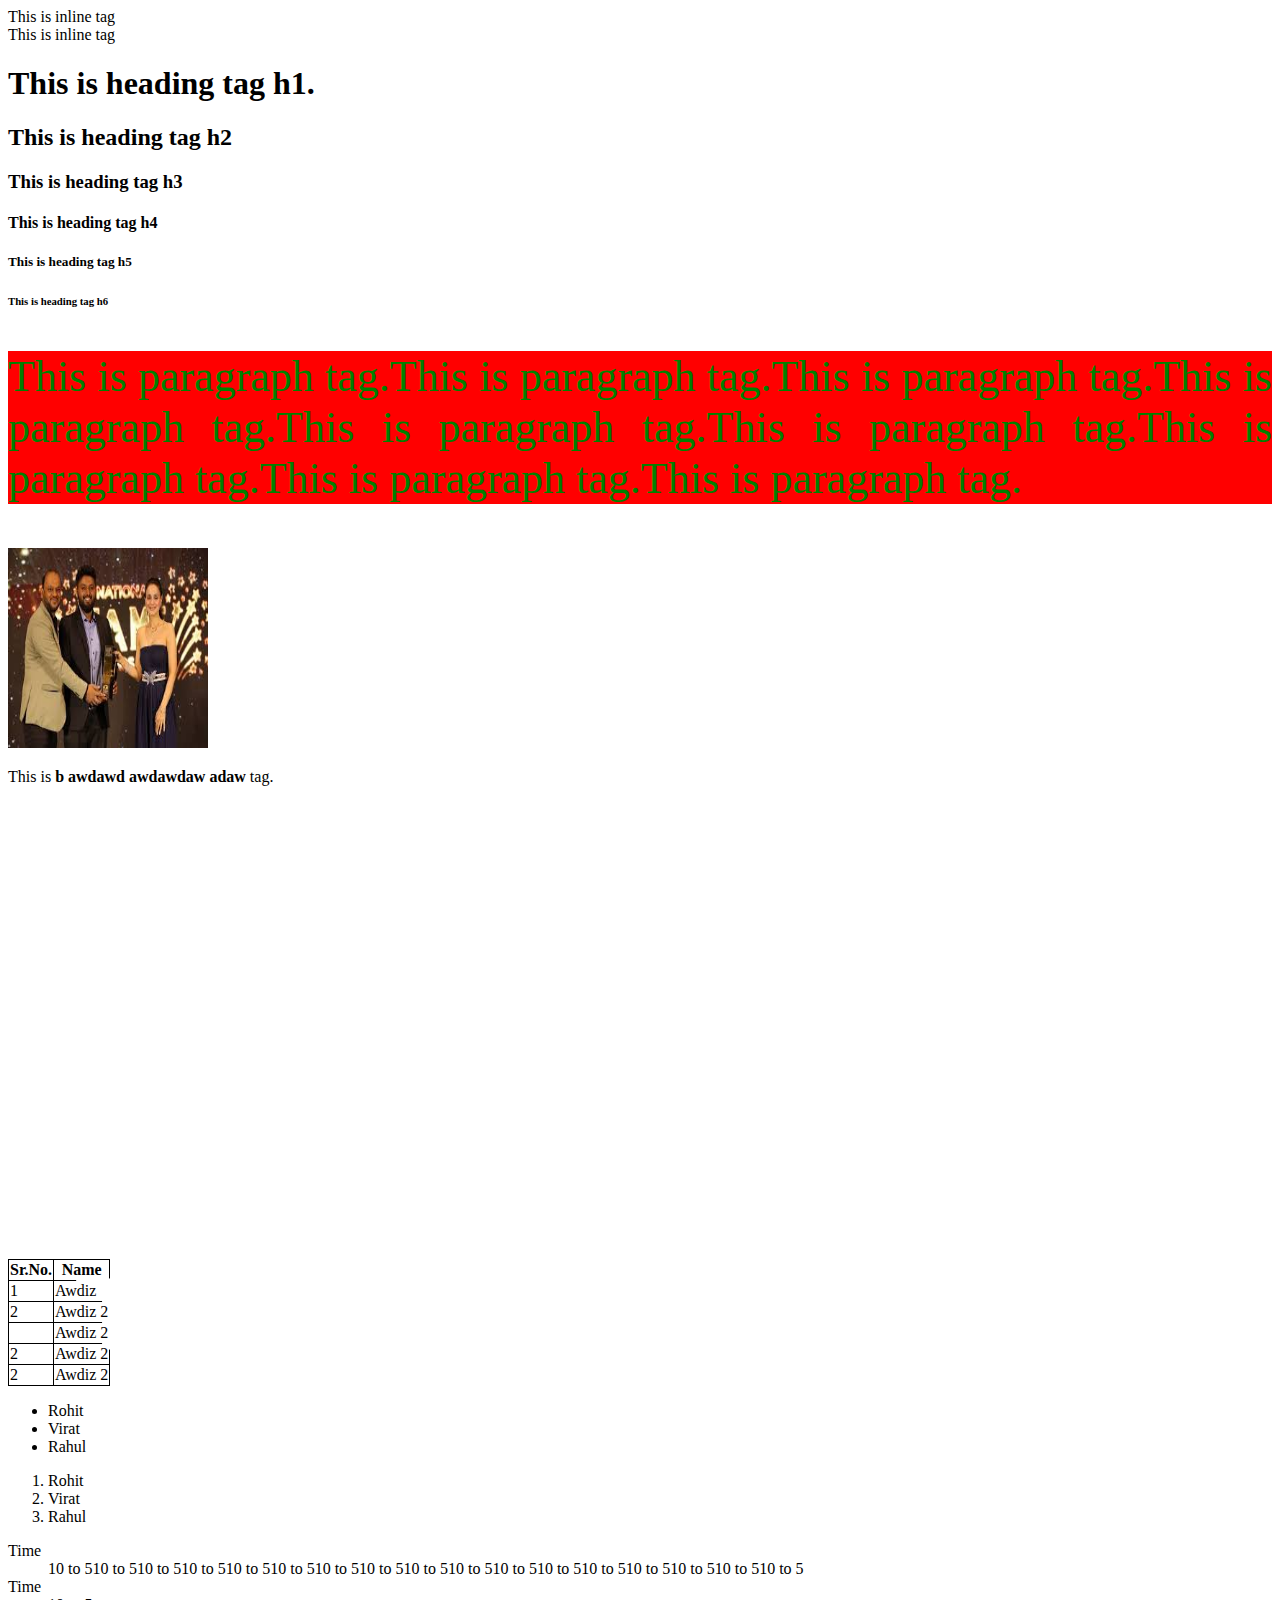
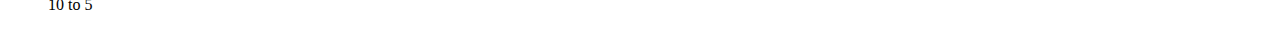
<file: Day-1/index.html>
<!DOCTYPE html>
<html>
  <head>
    <title>Home - Profile</title> 
    <link
      rel="icon"
      href="https://thumbs.dreamstime.com/z/daisy-flower-isolated-hand-madeclipping-path-14184671.jpg"
    />
    <style>
      table,
      td,
      th {
        border: 1px solid black;
        border-collapse: collapse;
      }
    </style>
  </head>
  <body>
    <span>This is inline tag</span> <br />
    <span>This is inline tag</span>
    <h1>This is heading tag h1.</h1>
    <h2>This is heading tag h2</h2>
    <h3>This is heading tag h3</h3>
    <h4>This is heading tag h4</h4>
    <h5>This is heading tag h5</h5>
    <h6>This is heading tag h6</h6>
    <p
      style="
        background-color: red;
        color: green;
        font-size: 44px;
        text-align: justify;
      "
    >
      This is paragraph tag.This is paragraph tag.This is paragraph tag.This is
      paragraph tag.This is paragraph tag.This is paragraph tag.This is
      paragraph tag.This is paragraph tag.This is paragraph tag.
    </p>
    <img
      height="200"
      width="200"
      alt="Awwdiz"
      src="[data-uri]"
    />
    <p>This is <b>b awdawd awdawdaw adaw</b> tag.</p>

    <div
      style="
        text-align: center;
        font-size: 54px;
        color: white;
        width: 100%;
        height: 400px;
        background-image: url('https://res.cloudinary.com/www-awdiz-in/image/upload/v1713134795/home/awdiz-award-most-trusted-it-institute-2024.webp');
      "
    >
      <h1>This is text above image.</h1>
      <h1>This is text above image.</h1>
      <h1>This is text above image.</h1>
    </div>

    <table>
      <thead>
        <tr>
          <th>Sr.No.</th>
          <th>Name</th>
        </tr>
      </thead>
      <tbody>
        <tr>
          <td>1</td>
          <td>Awdiz</td>
        </tr>
        <tr>
          <td>2</td>
          <td>Awdiz 2</td>
        </tr>
        <tr>
          <td></td>
          <td>Awdiz 2</td>
        </tr>
        <tr>
          <td>2</td>
          <td>Awdiz 2</td>
        </tr>
        <tr>
          <td>2</td>
          <td>Awdiz 2</td>
        </tr>
      </tbody>
    </table>

    <ul>
      <li>Rohit</li>
      <li>Virat</li>
      <li>Rahul</li>
    </ul>
    <ol>
      <li>Rohit</li>
      <li>Virat</li>
      <li>Rahul</li>
    </ol>

    <dl>
        <dt>Time</dt>
        <dd>10 to 510 to 510 to 510 to 510 to 510 to 510 to 510 to 510 to 510 to 510 to 510 to 510 to 510 to 510 to 510 to 510 to 5</dd>
        <dt>Time</dt>
        <dd>10 to 5</dd>
    </dl>
  </body>
</html>
</file>
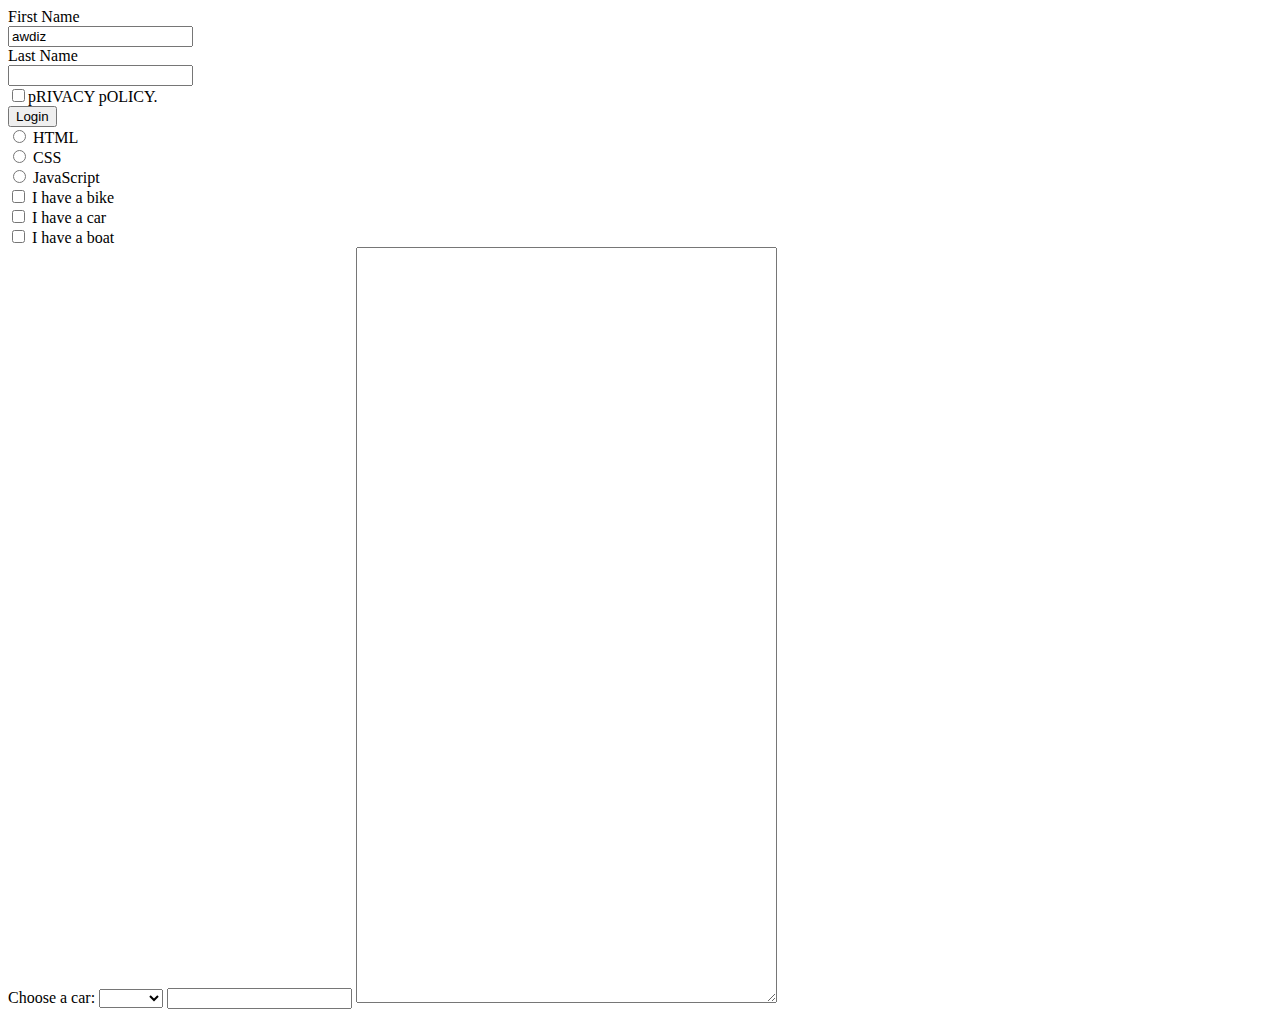
<file: Day-2/index.html>
<!DOCTYPE html>
<html>
  <head>
    <style>
      .col-red {
        color: red;
      }
      .bg-blue {
        background-color: blue;
      }
      #myID {
        color: green;
      }
    </style>
  </head>
  <body>
    <!-- <p class="col-red bg-blue">This is p tag.</p>
    <p class="col-red">This is p tag.</p>
    <p class="col-red">This is p tag.</p>
    <p class="col-red">This is p tag.</p>
    <h1 class="col-red bg-blue">Thsi si h1 tag.</h1>
    <p id="myID">Testing id.</p>
    <iframe
      src="https://www.google.com/maps/embed?pb=!1m18!1m12!1m3!1d3770.869675156795!2d72.99513551078402!3d19.06946678205926!2m3!1f0!2f0!3f0!3m2!1i1024!2i768!4f13.1!3m3!1m2!1s0x3be7c3c1c6aaaacd%3A0x1660edf108a1e4c4!2sAWDIZ%20INSTITUTE%20-%20Vashi%20Navi%20Mumbai!5e0!3m2!1sen!2sin!4v1736065851992!5m2!1sen!2sin"
      width="400"
      height="300"
      style="border: 0"
      allowfullscreen=""
      loading="lazy"
      referrerpolicy="no-referrer-when-downgrade"
    ></iframe>
    <iframe src="https://www.awdiz.in/"></iframe>
    <iframe
      width="420"
      height="315"
      src="https://www.youtube.com/embed/tgbNymZ7vqY"
    >

    <input type="text" />
    <input type="button" />
    <input type="checkbox">
    <input type="color">
    <input type="date">
    <input type="datetime-local">
• <input type="email">
• <input type="file">
• <input type="hidden">
<input type="month">
• <input type="number">
• <input type="password">
• <input type="radio">
• <input type="range">
<input type="reset">
• <input type="search">
<forM onsubmit="handleSubmit()"></forM>
• <input type="submit" value="Login">  onsubmit 
<button onclick="handleSubmit()"></button> onClick
• <input type="tel" placeholder="8756555456546541">
• <input type="text">
• <input type="time">
• <input type="url">
• <input type="week"> -->

    <form onsubmit="handleSubmit(event)">
      <label for="fname">First Name</label><br />
      <input type="text" id="fname" value="awdiz" /><br />
      <label for="lname">Last Name</label><br />
      <input type="text" id="lname" /><br />
      <input type="checkbox" id="checkbox" /><label for="checkbox"
        >pRIVACY pOLICY.</label
      ><br />
      <input type="submit" value="Login" />
    </form>
    <form>
      <input type="radio" id="html" name="fav_language" value="HTML" />
      <label for="html">HTML</label><br />
      <input type="radio" id="css" name="fav_language" value="CSS" />
      <label for="css">CSS</label><br />
      <input
        type="radio"
        id="javascript"
        name="fav_language"
        value="JavaScript"
      />
      <label for="javascript">JavaScript</label>
    </form>
    <form>
      <input type="checkbox" id="vehicle1" name="vehicle1" value="Bike" />
      <label for="vehicle1"> I have a bike</label><br />
      <input type="checkbox" id="vehicle2" name="vehicle2" value="Car" />
      <label for="vehicle2"> I have a car</label><br />
      <input type="checkbox" id="vehicle3" name="vehicle3" value="Boat" />
      <label for="vehicle3"> I have a boat</label>
    </form>

    <label for="car">Choose a car:</label>
    <select>
      <option></option>
      <option>awdaw</option>
      <option>Saab</option>
      <option>Saab</option>
    </select>
    <input />
    <textarea rows="50" cols="50"></textarea>
    <!-- <button ondblclick="handleSubmit()">Click me.</button> -->
  </body>
  <script>
    function handleSubmit(event) {
      event.preventDefault();
      //   alert("Form submitted!");
      const userFirstName = document.getElementById("fname").value;
      console.log(userFirstName, "userFirstName");
    }
  </script>
</html>
</file>
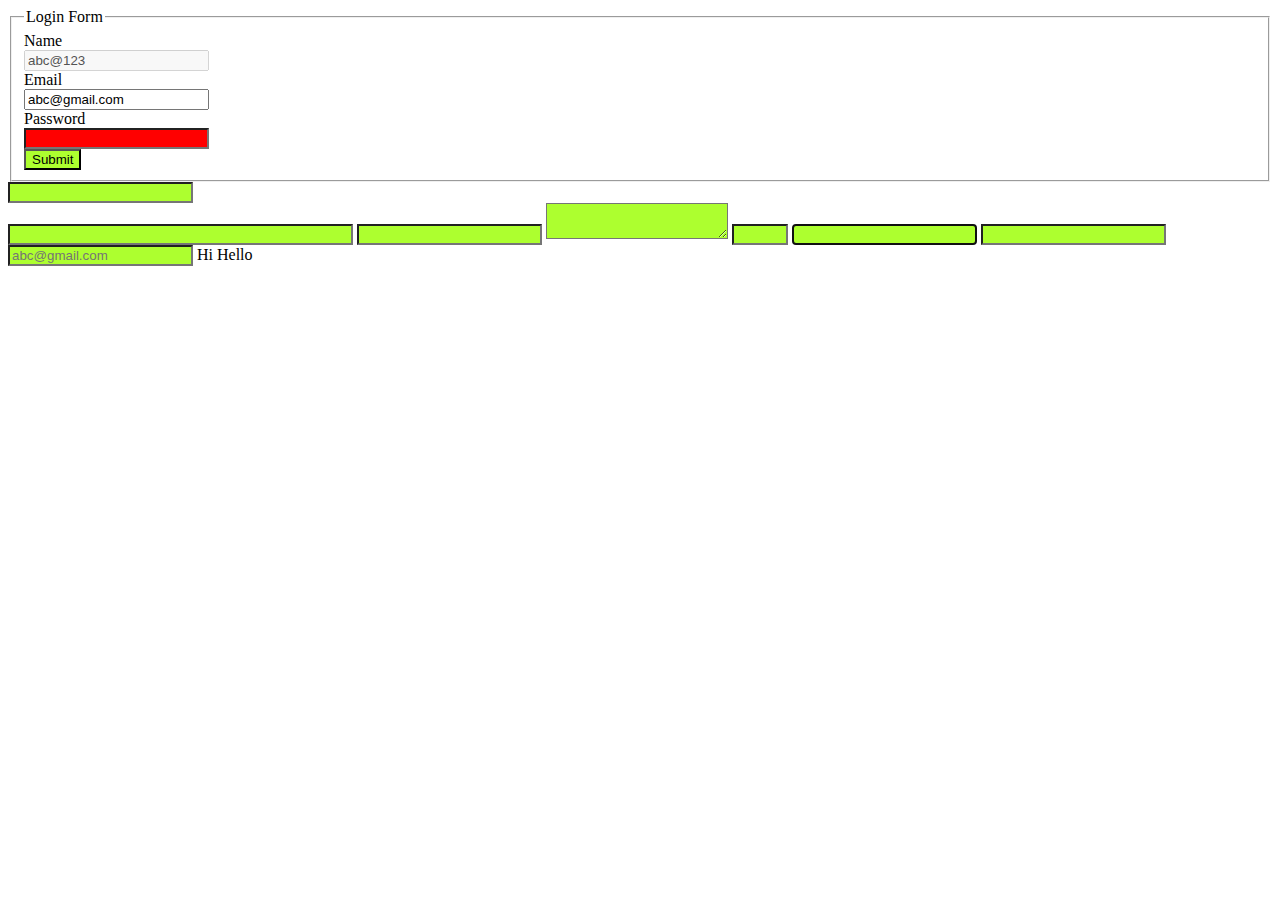
<file: Day-3/index.html>
<!DOCTYPE html>
<html lang="en">
  <head>
    <meta charset="UTF-8" />
    <meta name="viewport" content="width=device-width, initial-scale=1.0" />
    <title>Document</title>
    <style>
      input:valid,
      textarea:valid {
        background-color: greenyellow;
      }

      input:invalid,
      textarea:invalid {
        background-color: red;
      }
    </style>
  </head>
  <body>
    <form>
      <fieldset>
        <legend>Login Form</legend>
        <label>Name</label> <br />
        <input required value="abc@123" disabled /> <br />
        <label>Email</label> <br />
        <input required value="abc@gmail.com" readonly /> <br />
        <label>Password</label> <br />
        <input required/> <br />
        <input type="submit" /> <br />
      </fieldset>
    </form>
    <input /><br />
    <input size="40" />
    <input minlength="3" maxlength="6" />
    <textarea minlength="3" maxlength="6"></textarea>
    <input type="number" min="7" max="10" />
    <input autofocus type="text" pattern="\w{3,6}" />
    <input autofocus type="password" pattern="\d{4,4}" />
    <input autofocus placeholder="abc@gmail.com" />
    <span title="Hi">Hi</span>
    <span title="Hello Everyopne, awadaw, awd">Hello</span>
  </body>
</html>
</file>
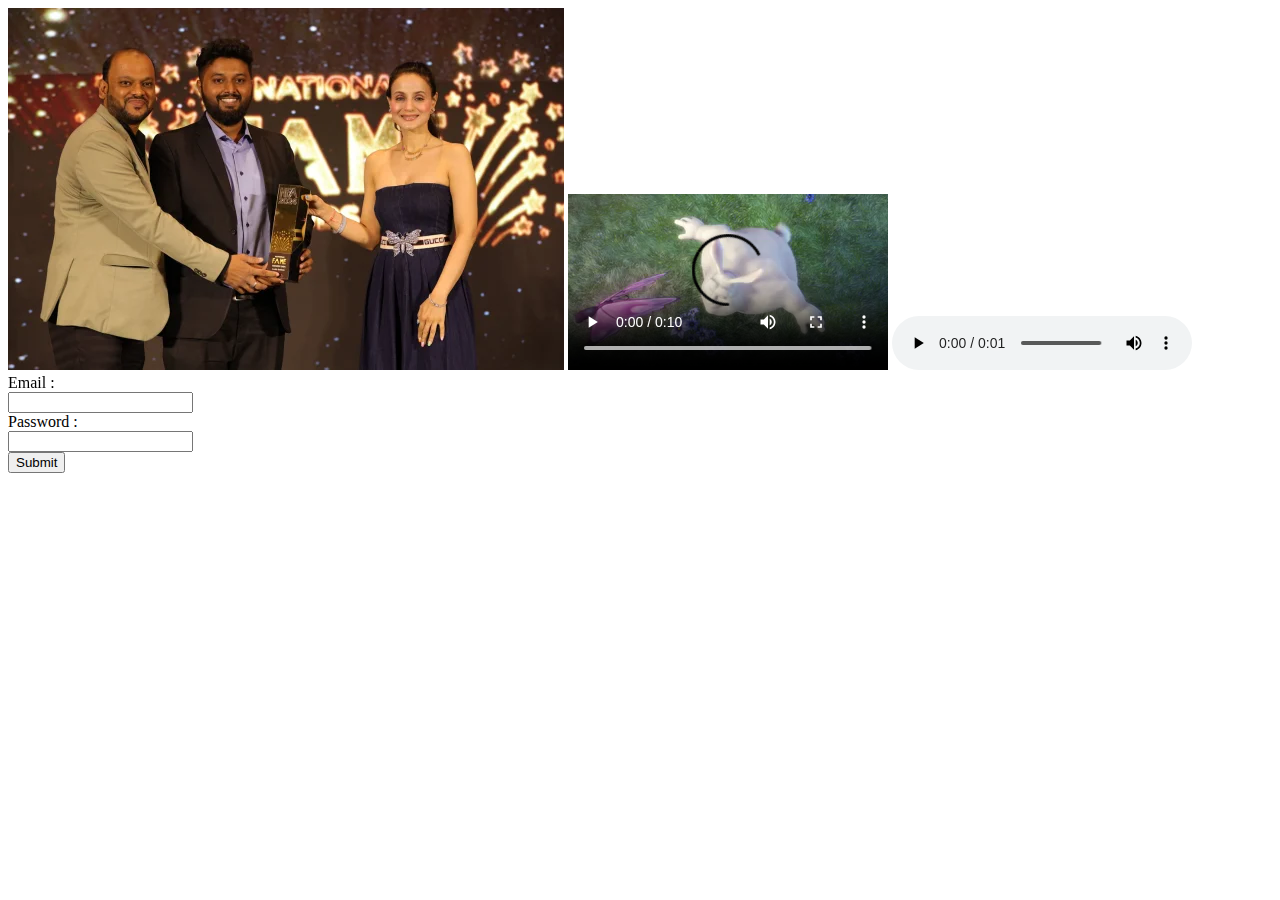
<file: Day-4/index.html>
<!DOCTYPE html>
<html>
  <body>
    <img src="../assets/awdiz-image.webp" />
    <video controls>
      <source src="../assets/mov_bbb (1).mp4" />
    </video>
    <audio controls>
      <source src="../assets/horse (1).ogv" />
    </audio>
    <form novalidate>
      <label>Email :</label><br />
      <input required type="email" /><br />
      <label>Password :</label><br />
      <input type="password" /><br />
      <input type="submit" /><br />
    </form>
  </body>
</html>
</file>
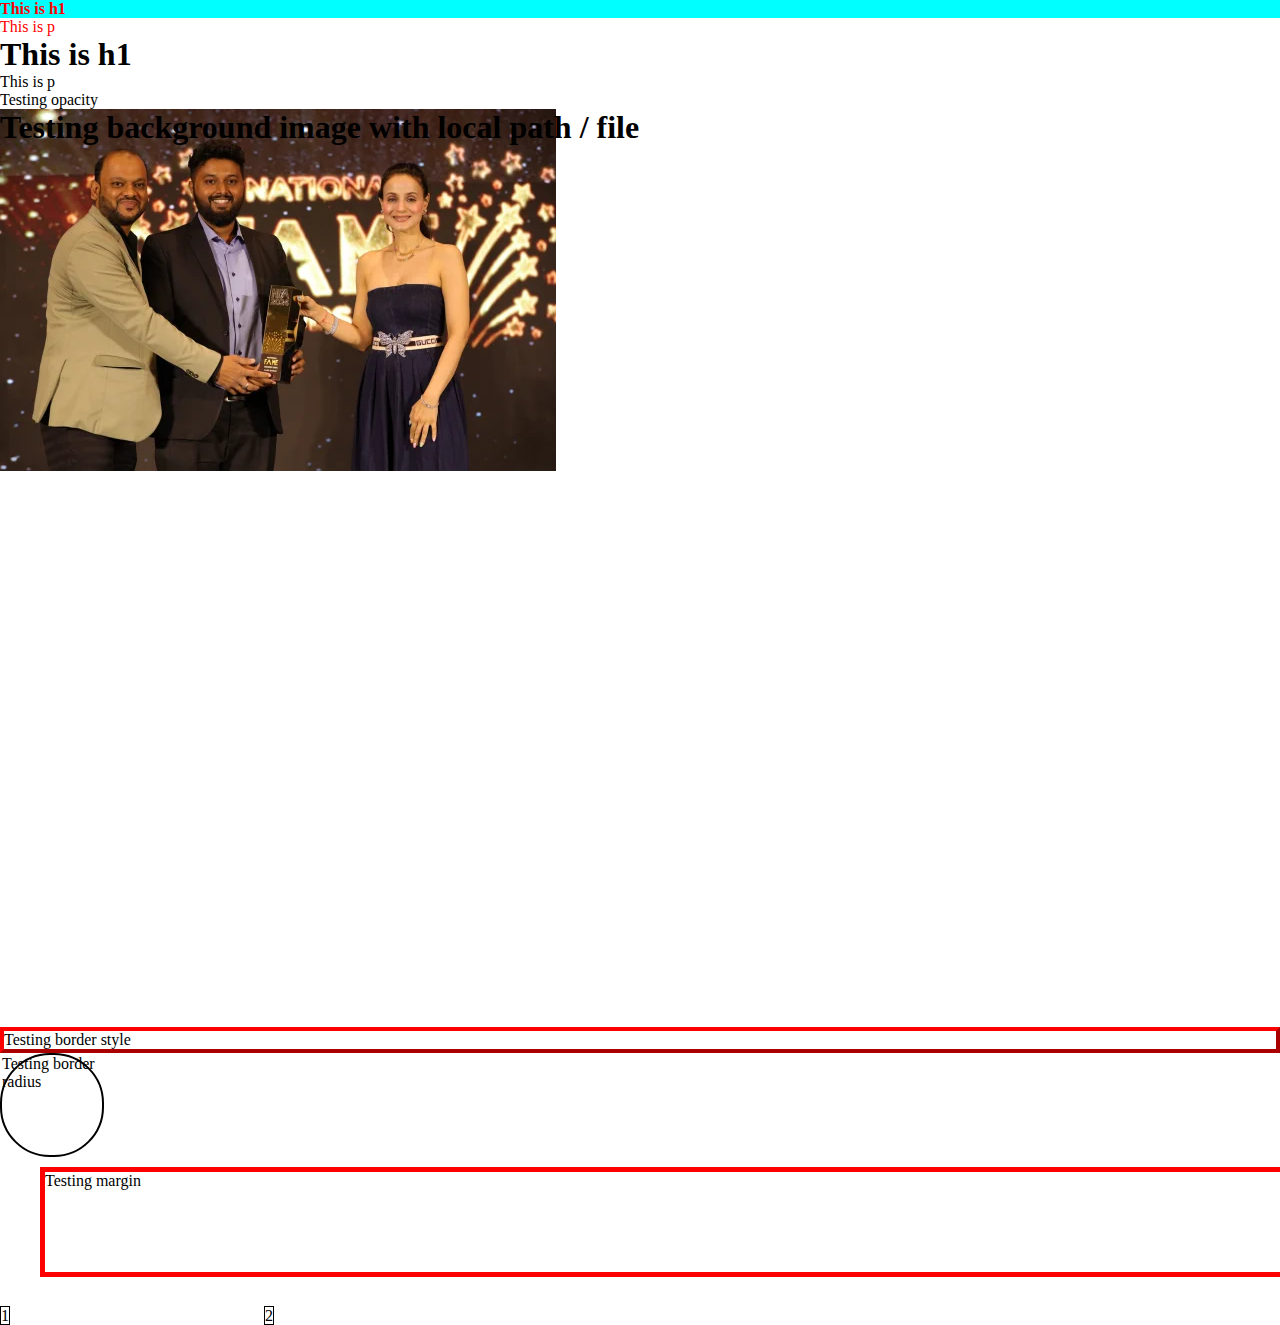
<file: Day-5/index.html>
<!DOCTYPE html>
<html>
  <head>
    <link rel="stylesheet" href="./index.css" />
  </head>
  <body>
    <h1 class="col-red">This is h1</h1>
    <p class="col-red">This is p</p>
    <h1>This is h1</h1>
    <p>This is p</p>
    <p class="opacity">Testing opacity</p>
    <div class="bg-img">
      <div>
        <h1>Testing background image with local path / file</h1>
      </div>
    </div>
    <input class="borderNone" />

    <div class="borderStyles">Testing border style</div>

    <div class="borderRadius">Testing border radius</div>

    <div class="marginStyles">Testing margin</div>

    <span>1</span>
    <span>2</span>

  </body>
</html>
</file>
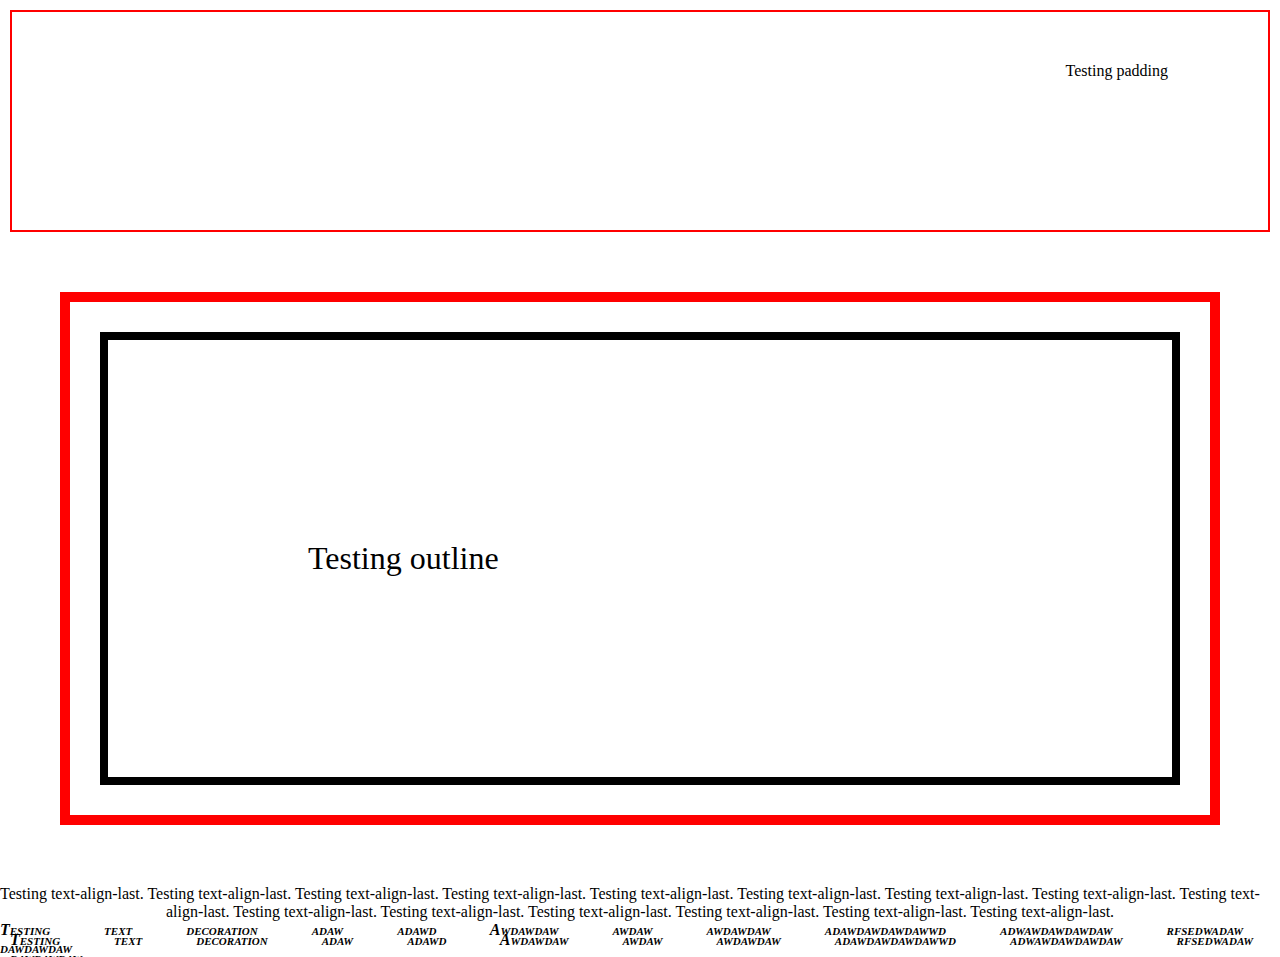
<file: Day-6/index.html>
<!DOCTYPE html>
<html>
  <head>
    <link rel="stylesheet" href="./index.css" />
  </head>
  <body>
    <div class="paddingStyles">Testing padding</div>

    <div class="outlineStyles">Testing outline</div>

    <p class="lastLineStyles">
      Testing text-align-last. Testing text-align-last. Testing text-align-last.
      Testing text-align-last. Testing text-align-last. Testing text-align-last.
      Testing text-align-last. Testing text-align-last. Testing text-align-last.
      Testing text-align-last. Testing text-align-last. Testing text-align-last.
      Testing text-align-last. Testing text-align-last. Testing text-align-last.
    </p>

    <p class="textDecorationStyles">Testing text decoration adaw adawd Awdawdaw awdaw awdawdaw adawdawdawdawwd adwawdawdawdaw rfsedwadaw dawdawdaw</p>
  </body>
  

</html>
</file>
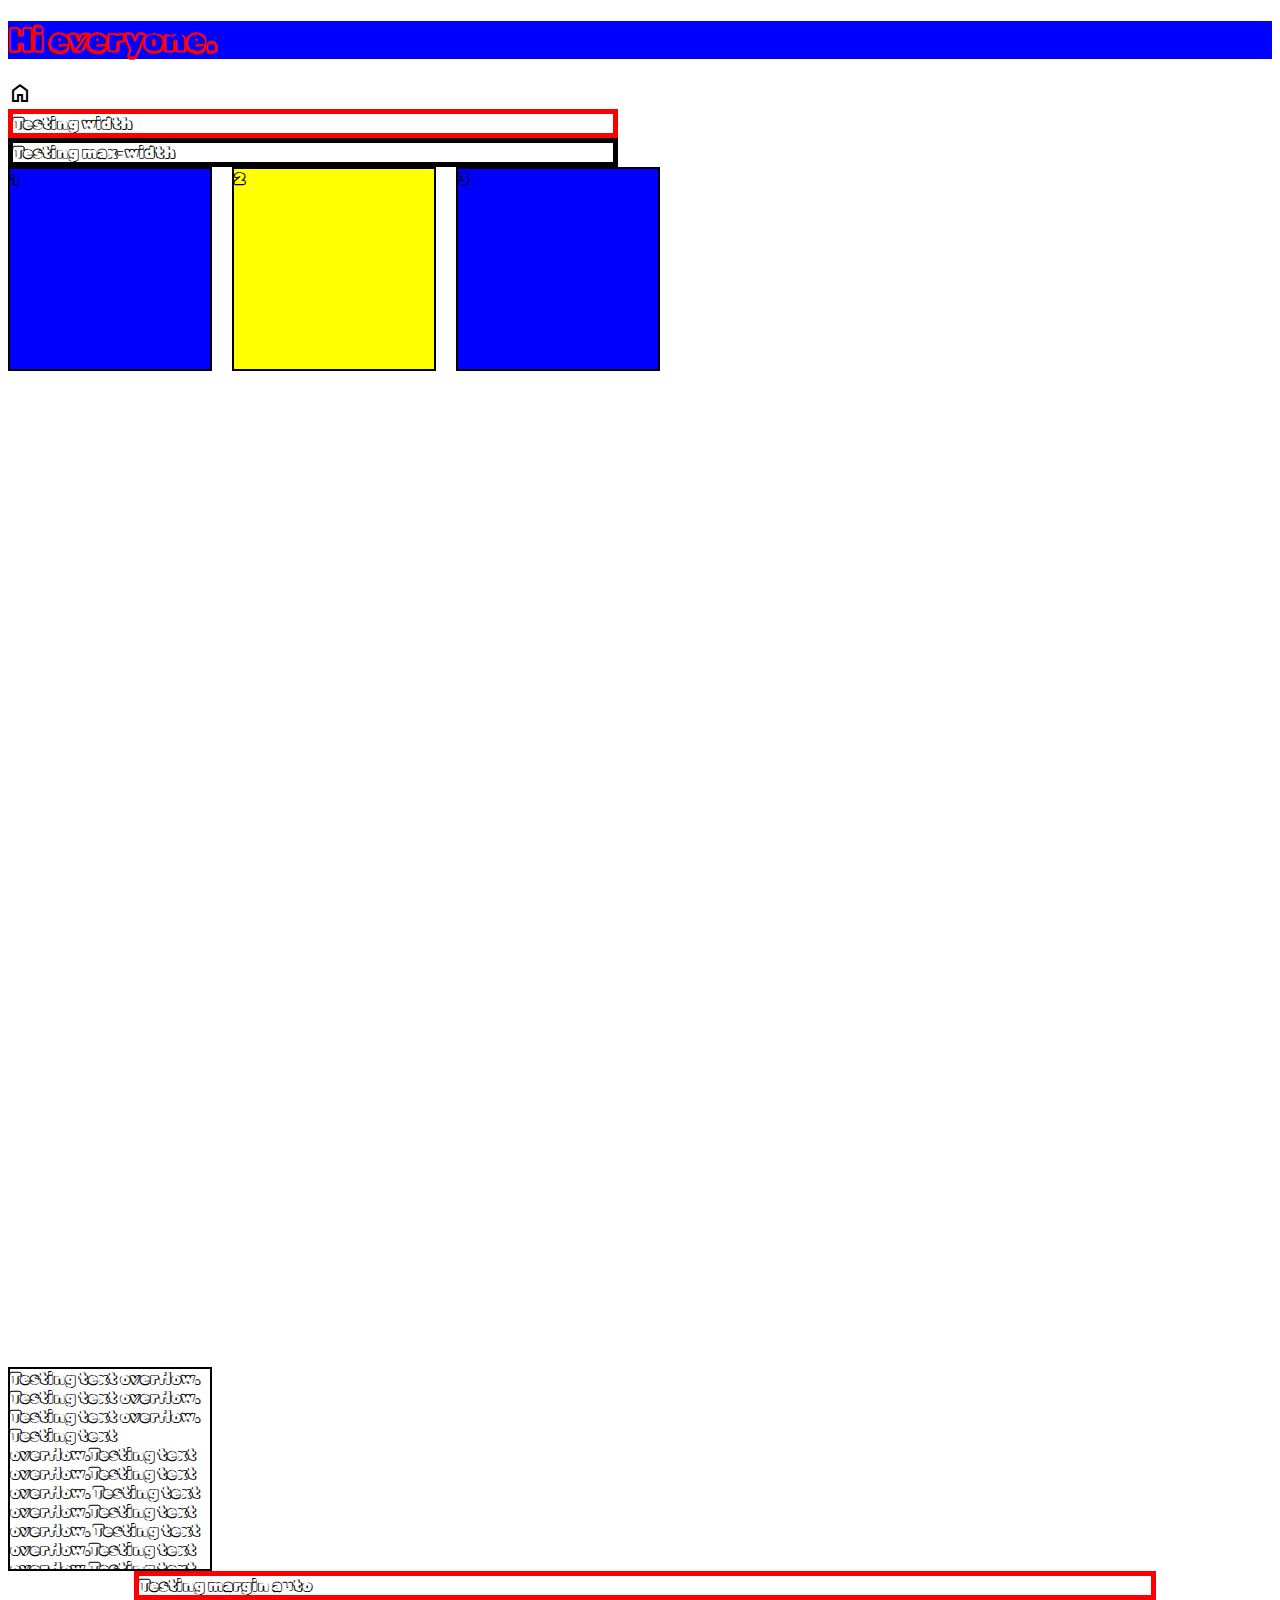
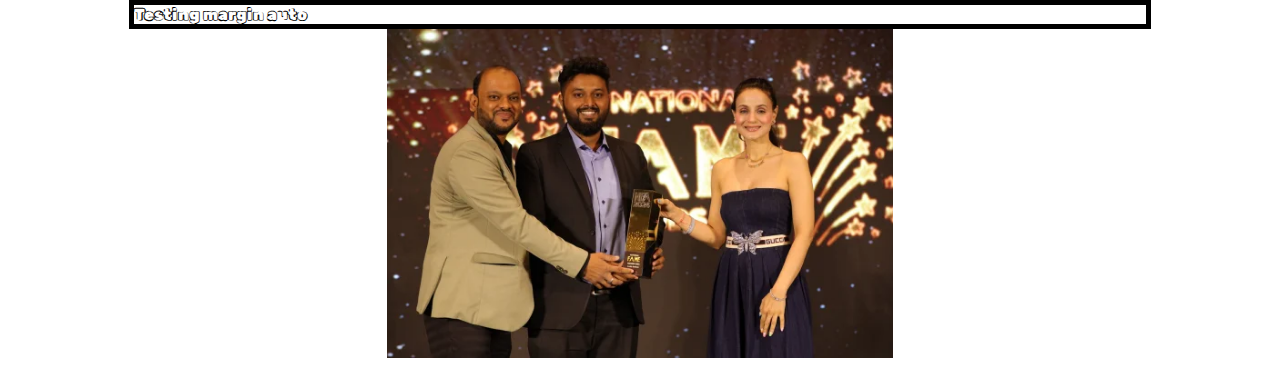
<file: Day-7/index.html>
<!DOCTYPE html>
<html lang="en">
  <head>
    <link rel="preconnect" href="https://fonts.googleapis.com" />
    <link rel="preconnect" href="https://fonts.gstatic.com" crossorigin />
    <link
      href="https://fonts.googleapis.com/css2?family=Agu+Display&family=Fredoka:wght@300..700&family=Nunito:ital,wght@0,200..1000;1,200..1000&family=Rubik+Vinyl&display=swap"
      rel="stylesheet"
    />
    <meta charset="UTF-8" />
    <meta name="viewport" content="width=device-width, initial-scale=1.0" />
    <title>Day-7</title>
    <link rel="stylesheet" href="./index.css" />
    <link
      rel="stylesheet"
      href="https://fonts.googleapis.com/css2?family=Material+Symbols+Outlined:opsz,wght,FILL,GRAD@40,400,0,0&icon_names=home"
    />
  </head>
  <body>
    <h1 class="hoverStyles">Hi everyone.</h1>
    <span class="material-symbols-outlined"> home </span>
    <div class="displayNoneStyles">Testing display none</div>

    <div class="widthStyles">Testing width</div>
    <div class="maxWidthStyles">Testing max-width</div>

    <div class="parentContainer">
      <div>1</div>
      <div>2</div>
      <div>3</div>
    </div>

    <div class="overflowStyles">
      Testing text overflow. Testing text overflow. Testing text overflow.
      Testing text overflow.Testing text overflow.Testing text overflow. Testing
      text overflow.Testing text overflow. Testing text overflow.Testing text
      overflow.Testing text overflow. Testing text overflow. Testing text
      overflow. Testing text overflow.Testing text overflow.Testing text
      overflow.Testing text overflow.
    </div>

    <div class="marginStyles">Testing margin auto</div>
    <div class="marginAutoStyles">Testing margin auto</div>

    <img class="imgStyles" src="../assets/awdiz-image.webp" />
  </body>
</html>
</file>
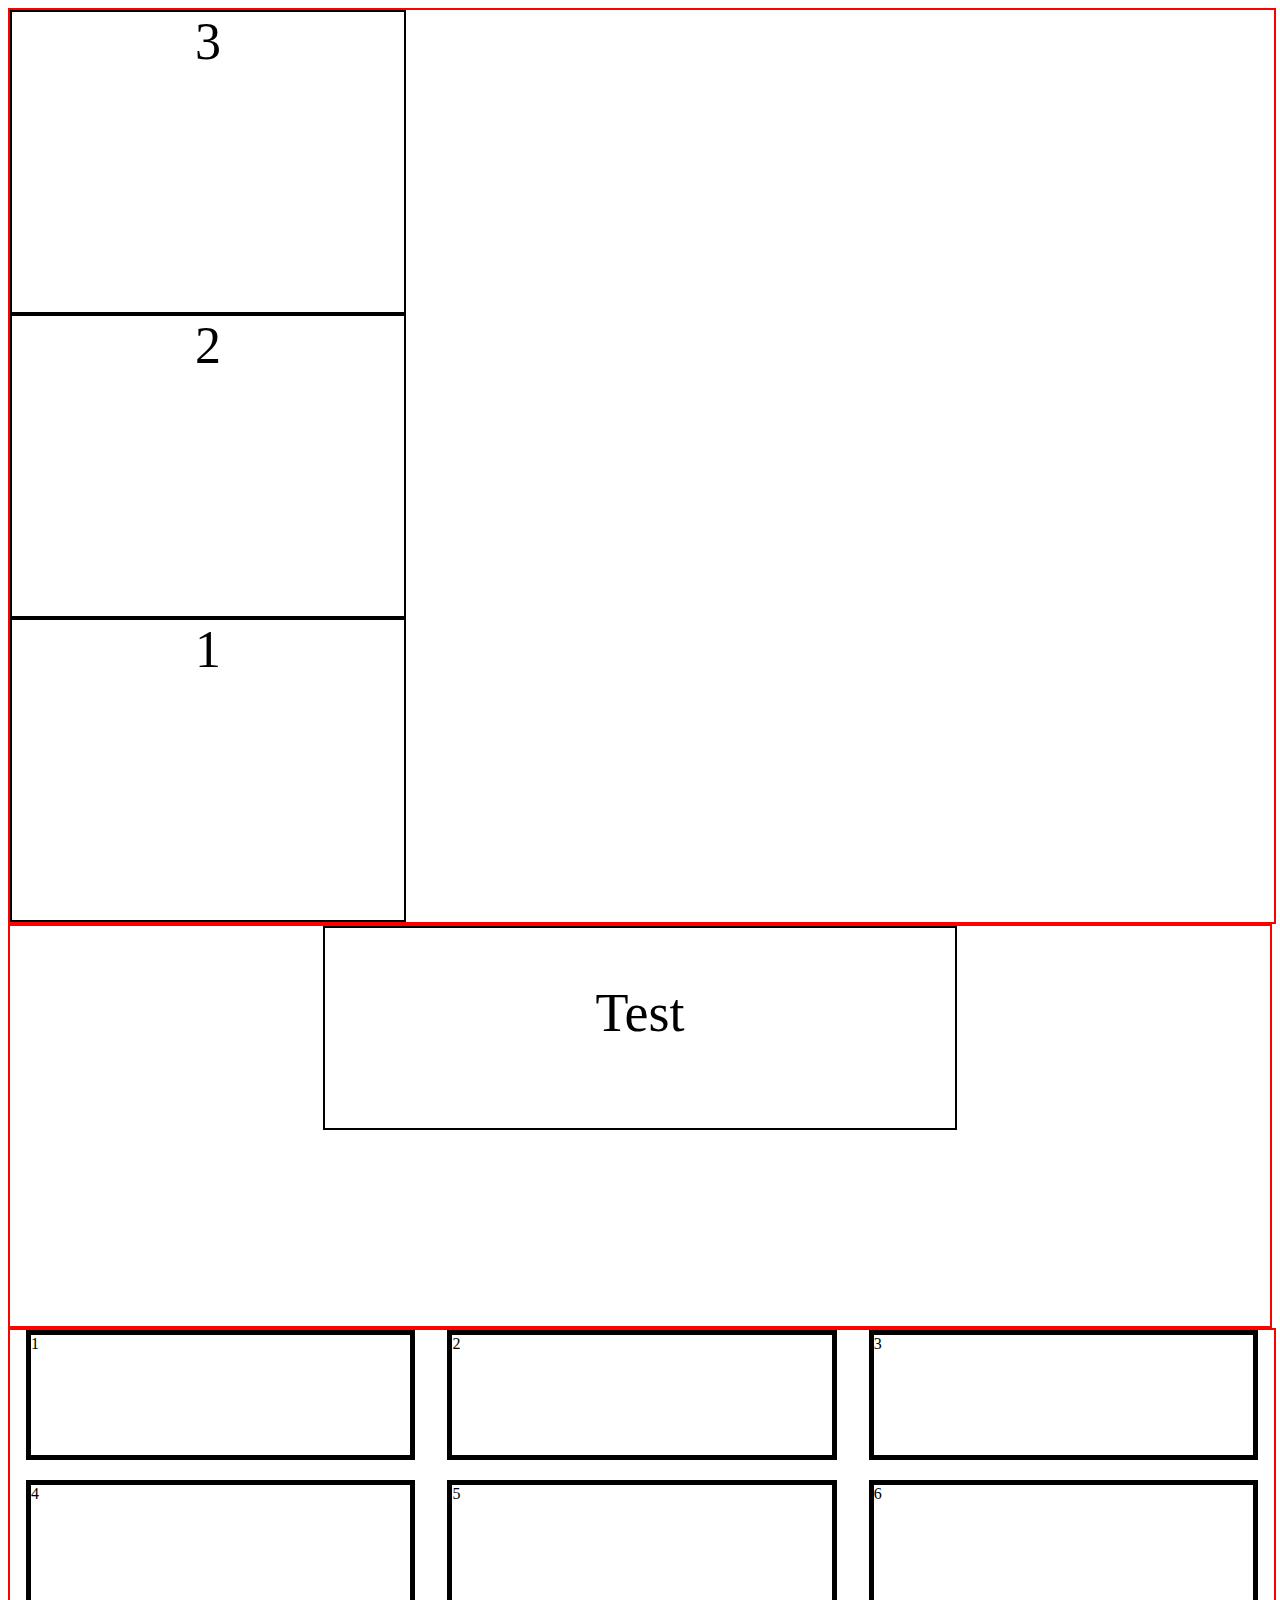
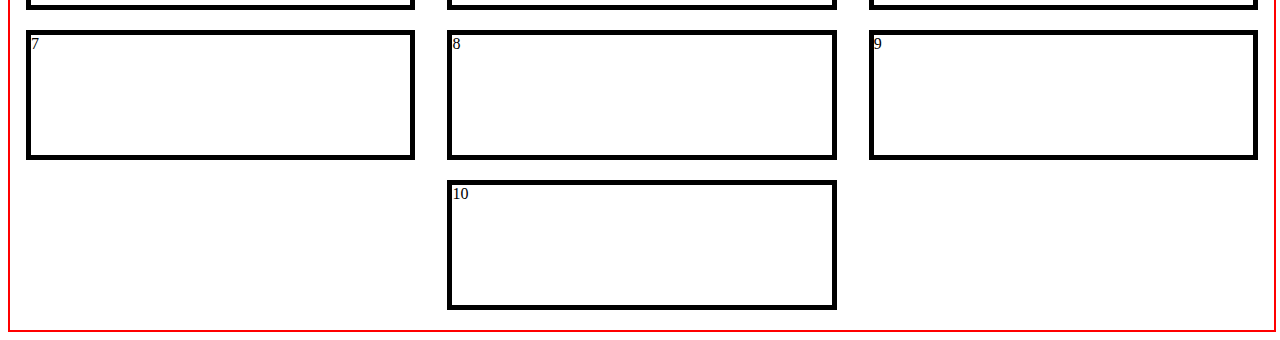
<file: Day-8/index.html>
<!DOCTYPE html>
<html lang="en">
  <head>
    <meta charset="UTF-8" />
    <meta name="viewport" content="width=device-width, initial-scale=1.0" />
    <title>Day - 8</title>
    <link rel="stylesheet" href="./index.css" />
  </head>
  <body>
    <div id="parentContainer">
      <div>1</div>
      <div>2</div>
      <div>3</div>
    </div>
    <div id="verticalSpaceHandingStyles">
      <div>
        <p>Test</p>
      </div>
    </div>

    <div id="flexWrapStyles">
      <div>1</div>
      <div>2</div>
      <div>3</div>
      <div>4</div>
      <div>5</div>
      <div>6</div>
      <div>7</div>
      <div>8</div>
      <div>9</div>
      <div>10</div>
    </div>
  </body>
</html>
</file>
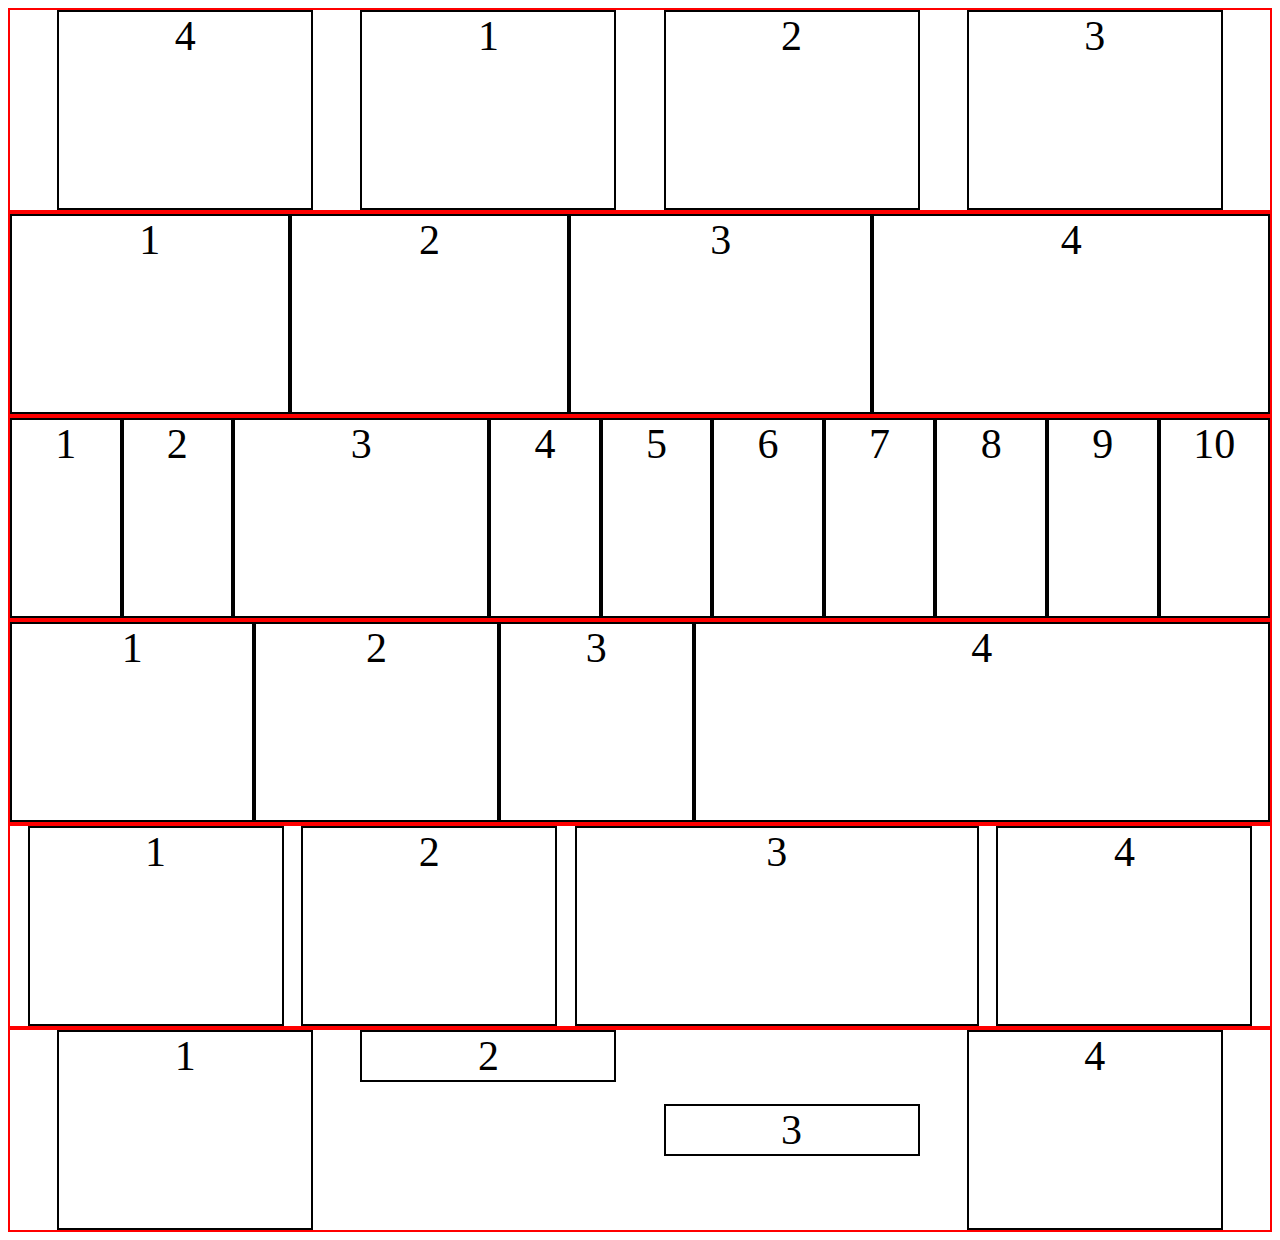
<file: Day-9/index.html>
<!DOCTYPE html>
<html lang="en">
  <head>
    <meta charset="UTF-8" />
    <meta name="viewport" content="width=device-width, initial-scale=1.0" />
    <title>Document</title>
    <link rel="stylesheet" href="./index.css" />
  </head>
  <body>
    <div id="flexContainer">
      <div style="order: 2">1</div>
      <div style="order: 3">2</div>
      <div style="order: 4">3</div>
      <div style="order: 1">4</div>
    </div>
    <div id="flexContainer">
      <div style="flex-grow: 1">1</div>
      <div style="flex-grow: 1">2</div>
      <div style="flex-grow: 2">3</div>
      <div style="flex-grow: 6">4</div>
    </div>
    <div id="flexContainer">
      <div style="flex-shrink: 1">1</div>
      <div style="flex-shrink: 1">2</div>
      <div style="flex-shrink: 0">3</div>
      <div style="flex-shrink: 1">4</div>
      <div>5</div>
      <div>6</div>
      <div>7</div>
      <div>8</div>
      <div>9</div>
      <div>10</div>
    </div>
    <div id="flexContainer">
      <div>1</div>
      <div>2</div>
      <div style="flex-basis: 200px">3</div>
      <div style="flex-basis: 600px">4</div>
    </div>

    <div id="flexContainer">
      <div>1</div>
      <div>2</div>
      <div style="flex: 0 0 400px">3</div>
      <div>4</div>
    </div>
    <div id="flexContainer">
      <div>1</div>
      <div style="align-self: baseline">2</div>
      <div style="align-self: center">3</div>
      <div>4</div>
    </div>
  </body>
</html>
</file>
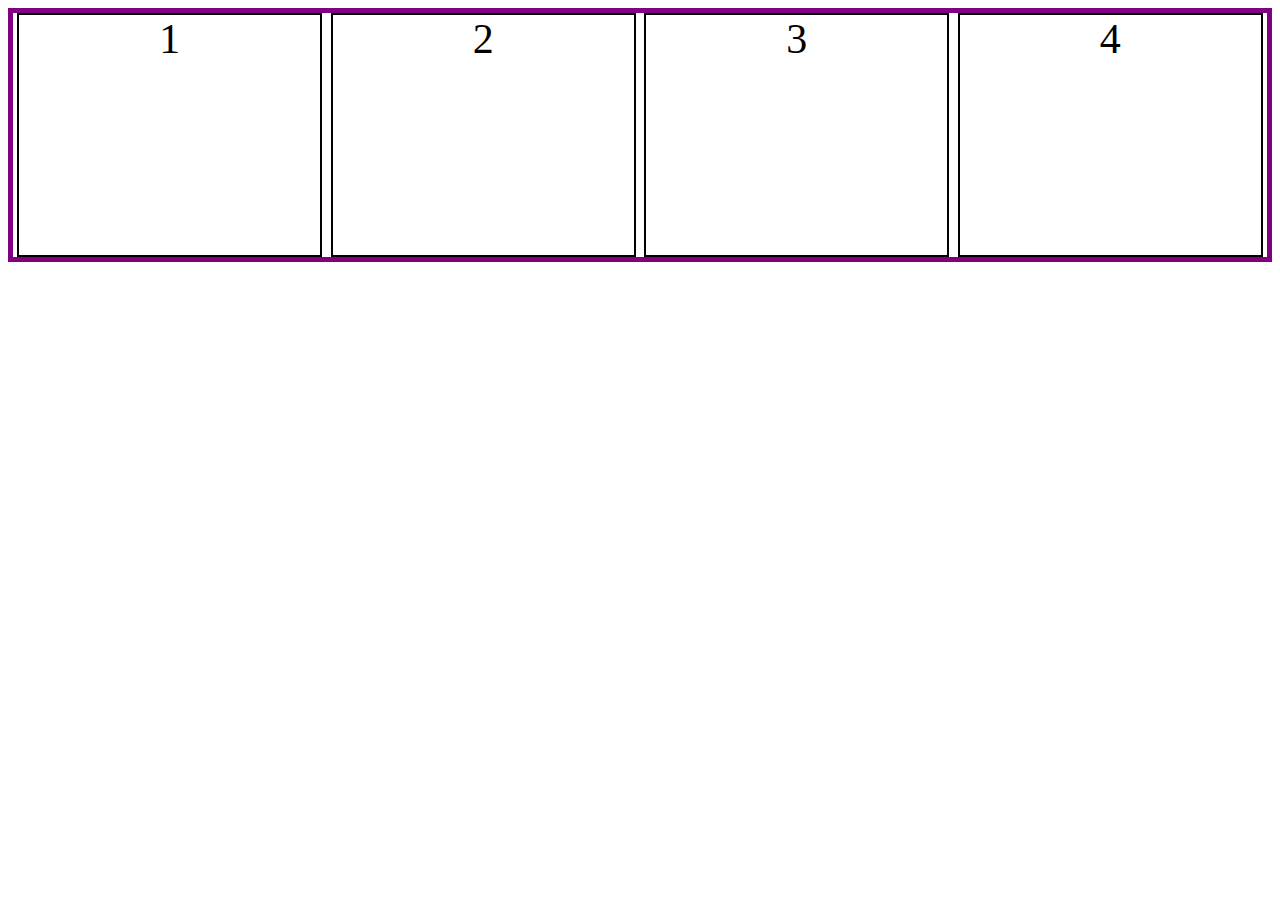
<file: Day-9/mediaquaries.html>
<!DOCTYPE html>
<html lang="en">
  <head>
    <meta charset="UTF-8" />
    <meta name="viewport" content="width=device-width, initial-scale=1.0" />
    <title>Media Queries</title>
    <style>
      #parent {
        display: flex;
        border: 5px solid red;
        justify-content: space-around;
      }
      #parent > div {
        width: 24%;
        border: 2px solid black;
        height: 240px;
        font-size: 42px;
        text-align: center;
      }
      @media (max-width: 800px) {
        #parent {
          border: 5px solid blue;
        }
      }
      @media (min-width: 800px) {
        #parent {
          border: 5px solid blue;
        }
      }
      /* Mobile view  */
      @media (min-width: 350px) and (max-width: 550px) {
        #parent {
          border: 5px solid blue;
        }
      }
      /* Tablet view  */
      @media (min-width: 550px) and (max-width: 950px) {
        #parent {
          border: 5px solid green;
        }
      }

      /* PC view  */
      @media (min-width: 950px) and (max-width: 1650px) {
        #parent {
          border: 5px solid purple;
        }
      }
    </style>
  </head>
  <body>
    <div id="parent">
      <div>1</div>
      <div>2</div>
      <div>3</div>
      <div>4</div>
    </div>
  </body>
</html>
</file>
<file: Day-5/index.css>
* {
  padding: 0;
  margin: 0;
}
.col-red {
  color: red;
}

h1.col-red {
  font-size: 16px;
  background-color: aqua;
}

.opacity {
  opacity: 1;
  /* 0.0 - 1.0 */
}

.bg-img {
  background-repeat: repeat-x;
  background-repeat: repeat-y;
  background-repeat: no-repeat;
  width: 100%;
  height: 100vh;
  background-image: url("../assets/awdiz-image.webp");
}

.borderStyles {
  border: 4px solid red;
  border: 4px dashed red;
  border: 4px dotted red;
  border: 4px ridge red;
  border: 4px groove red;
  border: 4px inset red;
  border: 4px outset red;
}
.borderNone {
  border: none;
  outline: none;
}

.borderRadius {
  border-radius: 50px;
  height: 100px;
  width: 100px;
  border: 2px solid black;
}

.marginStyles {
  width: 100%;
  height: 100px;
  border: 5px solid red;
  margin-top: 100px;
  margin-left: 100px;
  margin-bottom: 400px;
  margin: 10px;
  /* for all four direction  */
  margin: 100px 350px;
  /* top and bottom / left and right  */
  margin: 10px 20px 30px 40px;
  /* clockwise direction  top right bottom left */
}

span {
  border: 1px solid black;
  margin-right: 250px;
}
</file>
<file: Day-6/index.css>
* {
  padding: 0;
  margin: 0;
}
.paddingStyles {
  border: 2px solid red;
  margin: 10px;
  padding-top: 30px;
  padding-left: 30px;
  padding-bottom: 30px;
  padding-right: 20px;
  text-align: right;
  padding: 50px;
  padding: 100px 50px;
  padding: 50px 100px 150px 200px;
}

.outlineStyles {
  border: 8px solid black;
  outline: 10px solid red;
  padding: 200px;
  margin: 100px;
  font-size: 32px;
  outline-offset: 30px;
}

.lastLineStyles {
  text-align-last: right;
  text-align-last: justify;
  text-align-last: center;
}

.textDecorationStyles {
  /* text-align: justify; */
  /* text-decoration-line: line-through;
  text-decoration-line: overline;
  text-decoration-line: underline;
  text-decoration-color: red;
  text-decoration-thickness: 1px;
  text-decoration-style: dashed;
  text-transform: uppercase;
  text-transform: lowercase;
  text-transform: capitalize;
  text-transform: none;
  text-indent: 200px;
  letter-spacing: 2px;
  line-height: 10px; */
  word-spacing: 50px;
  /* white-space: nowrap; */
  text-shadow: 10px 10px;
  font-style: italic;
  font-weight: bolder;
  font-variant: small-caps;
}
</file>
<file: Day-7/index.css>
* {
  font-family: "Rubik Vinyl", serif;
}

.hoverStyles {
  color: red;
  background-color: blue;
}

.hoverStyles:hover {
  color: blue;
  background-color: red;
}

.displayNoneStyles {
  display: none;
}
.widthStyles {
  width: 600px;
  border: 5px solid red;
}
.maxWidthStyles {
  max-width: 600px;
  border: 5px solid black;
}

.parentContainer {
  display: flex;
  height: 1200px;
}

.parentContainer > div {
  height: 200px;
  width: 200px;
  border: 2px solid black;
  background-color: blue;
  margin-right: 20px;
}

.parentContainer > div:nth-child(2) {
  background-color: yellow;
  /* position: relative;
  top: 80px;
  left: 100px; */

  /* position: absolute;
  top: 180px;
  left: 150px; */

  position: sticky;
  top: 20px;
}

.overflowStyles {
  height: 200px;
  width: 200px;
  border: 2px solid black;
  overflow: visible;
  overflow: hidden;
  overflow: scroll;
  overflow: auto;
}

.marginStyles {
  width: 80%;
  border: 5px solid red;
  margin-left: 10%;
}
.marginAutoStyles {
  width: 80%;
  margin: auto;
  border: 5px solid black;
}

.imgStyles {
  width: 40%;
  display: block;
  margin: auto;
}
</file>
<file: Day-8/index.css>
#parentContainer {
  font-size: 52px;
  text-align: center;
  border: 2px solid red;
  width: 100%;
  display: flex; /* use for to set position of elements */
  flex-direction: row; /* use for to set direction of elements */
  flex-direction: row-reverse;
  flex-direction: column;
  flex-direction: column-reverse;
  justify-content: space-between;
  justify-content: space-around;
  justify-content: space-evenly;

  justify-content: center;
  /* use it to set extra horizontal space inbetweem elements  */
}

#verticalSpaceHandingStyles {
  display: flex;
  border: 2px solid red;
  font-size: 54px;
  height: 400px;
  align-items:center;
  align-items:baseline;
  
  justify-content: center;
}
#verticalSpaceHandingStyles > div {
  height: 200px;
  border: 2px solid black;
  width: 50%;
  text-align: center;
  display: flex;
  justify-content: center;
}
#verticalSpaceHandingStyles > div > p {
  /* border: 2px solid red; */
}

#parentContainer > div {
  width: 31%;
  height: 300px;
  border: 2px solid black;
}

#flexWrapStyles {
  border: 2px solid red;
  display: flex;
  flex-wrap: wrap;
  justify-content: space-around;
  width: 100%;
}
#flexWrapStyles > div {
  border: 5px solid black;
  width: 30%;
  height: 120px;
  margin-bottom: 20px;
}
</file>
<file: Day-9/index.css>
#flexContainer {
  border: 2px solid red;
  display: flex;
  justify-content: space-evenly;
  height: 200px;
}

#flexContainer > div {
  border: 2px solid black;
  width: 20%;
  font-size: 42px;
  text-align: center;
}


Align-items -> aligns items vertically within container 
-center -> align items in middle
-flex-start -> top side 
-flex-end  -> bottom side 
align-content -> align rows -> multiple rows 
-center -> align rows in center 
-stretch -> rows strecth space to fill it
-space-between ->    
justify-conent 
justify-items
</file>
